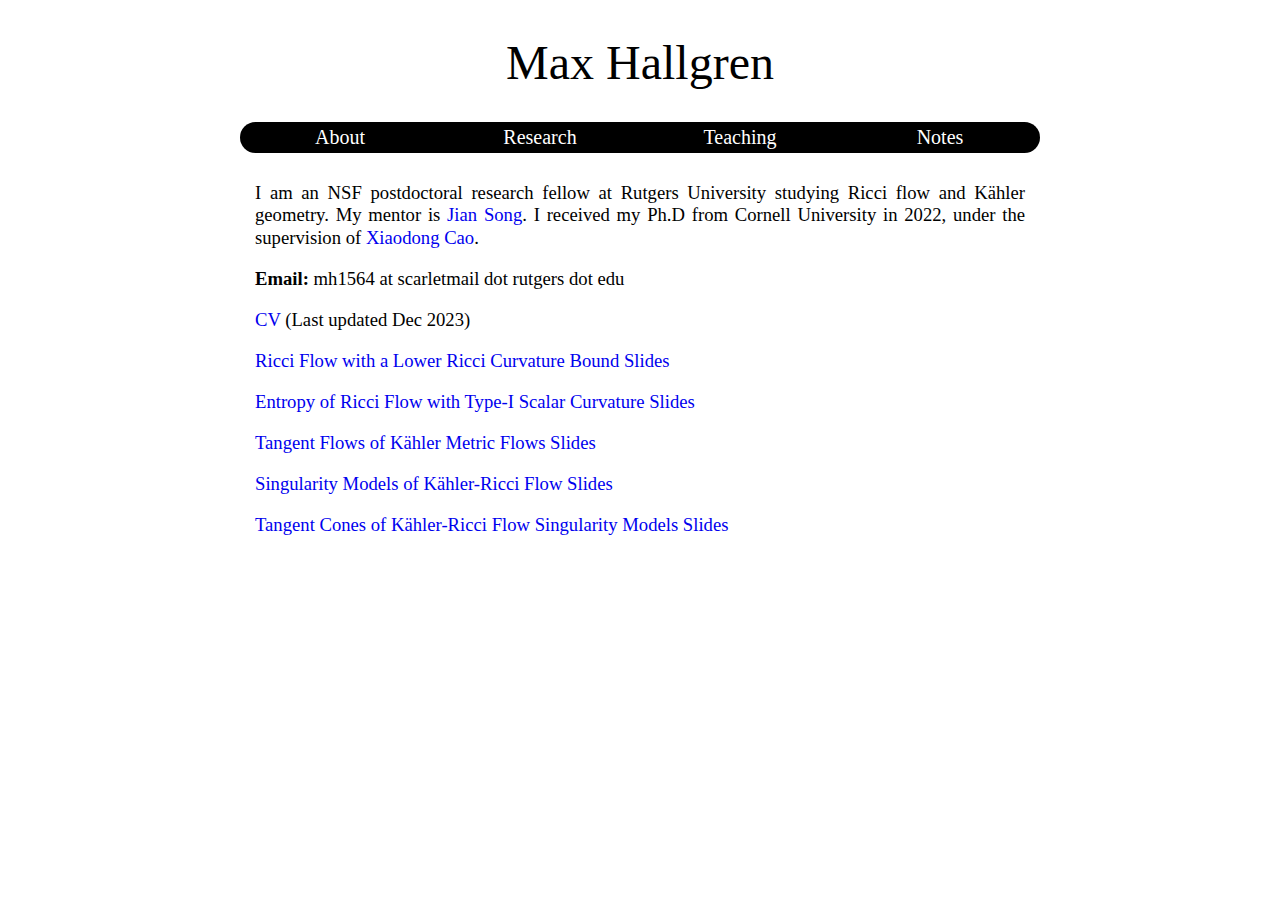
<file: index.html>
<!DOCTYPE html>
<html>
  <head>
  <link rel="stylesheet" type="text/css" href="style/style.css">
  <link rel="icon" type="image/png" href="images/torus.png">

    <title>
      Max Hallgren
    </title>
  </head>

  <body>

    <div id="container">

      <div id="banner">
        <h1> <a href="index.html"> Max Hallgren </a> </h1>
      </div>

      <nav>
        <ul>
          <li><a href="index.html">About</a></li>
          <li><a href="research/index.html"> Research </a></li>
          <li><a href="teaching/index.html"> Teaching </a></li>
          <li><a href="notes/index.html"> Notes </a></li>
        </ul>
      </nav>

      <div id="page">
        <div id="content">

                <p>
	          I am an NSF postdoctoral research fellow at Rutgers University studying Ricci flow and Kähler geometry. My mentor is <a href="https://sites.google.com/site/jiansongrutgers/home"> Jian Song</a>.
		    I received my Ph.D from Cornell University in 2022, under the supervision of <a href="https://pi.math.cornell.edu/~cao/"> Xiaodong Cao</a>.
	        </p>

	        <p>
	          <b> Email: </b> mh1564 at scarletmail dot rutgers dot edu
	        </p>

     		<p>
	          <a href="mhallCV.pdf">CV</a> (Last updated Dec 2023)
	        </p>

		<p>
		  <a href="riccilowerslides.pdf">Ricci Flow with a Lower Ricci Curvature Bound Slides</a>
	        </p>
	
		<p>
		  <a href="entropyslides.pdf">Entropy of Ricci Flow with Type-I Scalar Curvature Slides</a>
		</p> 

		<p>
		  <a href="kahlerslides.pdf">Tangent Flows of Kähler Metric Flows Slides</a>
		</p> 

	        <p>
		  <a href="KRFsingmodels.pdf">Singularity Models of Kähler-Ricci Flow Slides</a>
		</p>

		<p>
		  <a href="algebraiccones.pdf">Tangent Cones of Kähler-Ricci Flow Singularity
Models Slides</a>
		</p>
		
        </div>
      </div>

    </div>

  </body>


</html>
</file>
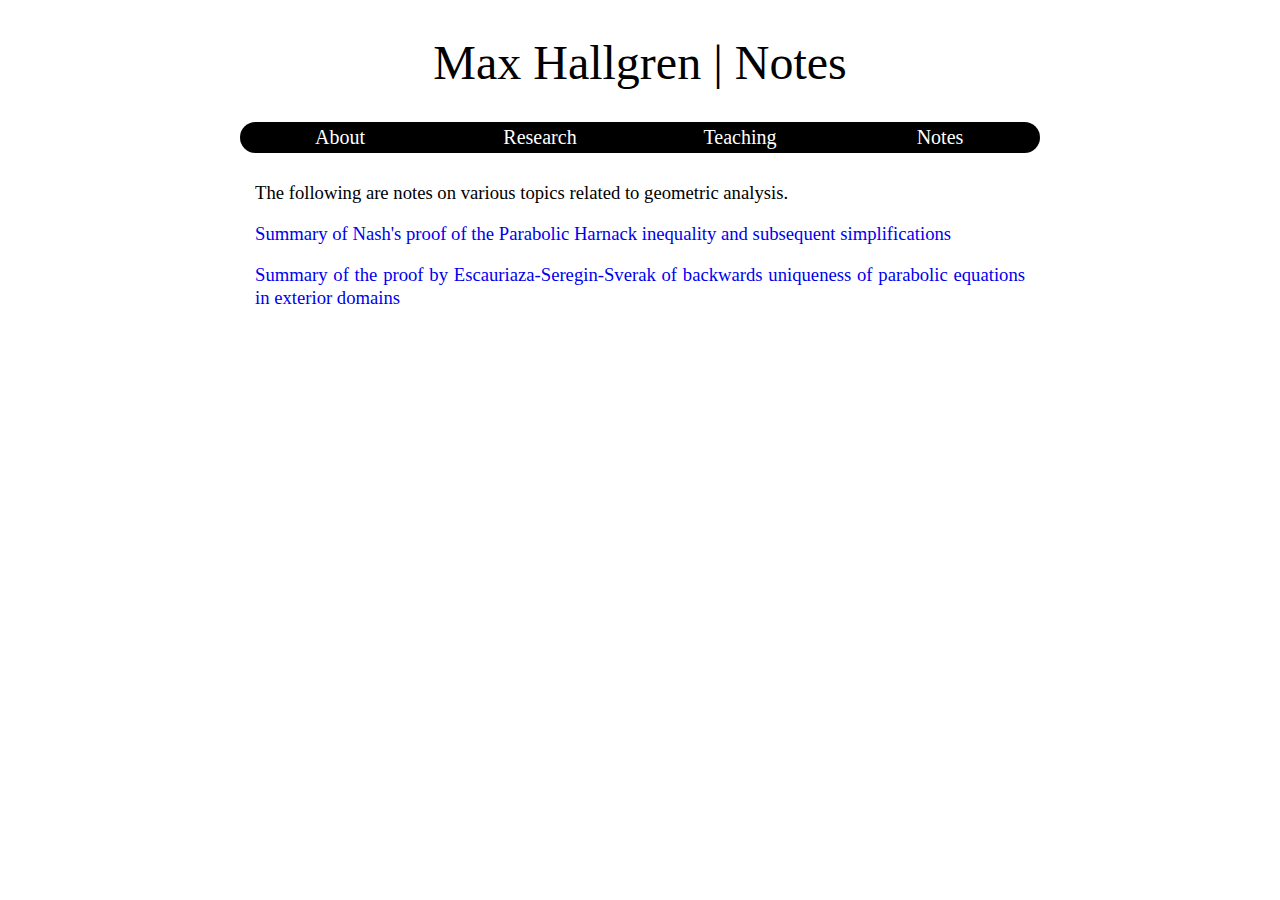
<file: notes/index.html>
<!DOCTYPE html>
<html>
  <head>
  <link rel="stylesheet" type="text/css" href="../style/style.css">
  <link rel="icon" type="image/png" href="../images/torus.png">
    <title>
      Max Hallgren
    </title>
  </head>

  <body>

    <div id="container">

      <div id="banner">
        <h1> <a href="../index.html"> Max Hallgren </a> | Notes </h1>
      </div>

      <nav>
        <ul>
          <li><a href="../index.html">About</a></li>
          <li><a href="../research/index.html"> Research </a></li>
	  <li><a href="../teaching/index.html"> Teaching </a></li>
          <li><a href="../notes/index.html"> Notes </a></li>
        </ul>
      </nav>

      <div id="page">
        <div id="content">
	  <p>
The following are notes on various topics related to geometric analysis.  
	  </p>

	  <p>
	<a href="NashHarnack.pdf">Summary of Nash's proof of the Parabolic Harnack inequality and subsequent simplifications </a>
	  </p>

	  <p>
	<a href="backwardsuniqueness.pdf">Summary of the proof by Escauriaza-Seregin-Sverak of backwards uniqueness of parabolic equations in exterior domains </a>
	  </p>
	  


          </br></br>
        </div>
      </div>

    </div>

  </body>


</html>
</file>
<file: style/style.css>
body {
  width:100%;
  max-width:1000px;
  min-width:400px;
  margin:0 auto;
  padding:0;
  background:#FFFFFF;
}

::selection {
  background: #92101C;
}

h1 {
  padding: 0px;
  font-size:36pt;
  font-weight:normal;
}

h2 {
  font-size:18pt;
  font-weight:bold;
}

#container {
  width:80%;
  margin:3px auto;
  font-size:14px;
  position: relative;
  overflow: auto;
}

#banner {
  text-align:center;
}

#banner a {
  color: #000000;
  text-decoration:none;
}

#banner a:hover {
  color: #92101C;
}

nav {
  width:100%;
  min-width:400px;
  margin 20px, 0px;
}

nav ul {
  text-align:center;
  width:100%;
  margin:0;
  padding:0px;
}

nav ul li {
  width:25%;
  float:left;
}

nav ul li a {
  display:block;
  text-decoration:none;
  font-size:20px;
  background-color:#000000;
  color:#FFFFFF;
  padding:4px;
}

nav ul li a:hover{
  background-color:#92101C;
}

nav ul li:first-child a{
  border-top-left-radius: 25px;
  border-bottom-left-radius: 25px;
}

nav ul li:last-child a{
  border-top-right-radius: 25px;
  border-bottom-right-radius: 25px;
}

nav ul li ul{
  display: none;
  float: none;
}

nav ul li:hover ul {
  display: block;
  list-style:none;
  text-align:center;
  width:100%;
  margin:0;
  padding:0px;
  position: absolute;
  z-index: 10;
}

nav ul li:hover ul li{
  list-style:none;
  width:25%;
  float: none;
}

nav ul li:hover a{
  background-color:#92101C;
}

nav ul li:hover ul a{
  background-color:#000000;
}

nav ul li:hover ul li a{
  display:block;
  text-decoration:none;
  font-size:20px;
  background-color:#000000;
  color:#FFFFFF;
  padding:4px;
}

nav ul li:hover ul li:hover a{
  background-color:#92101C;
}

nav ul li:hover ul li:first-child a{
  border-top-right-radius: 0px;
  border-top-left-radius: 0px;
  border-bottom-left-radius: 0px;
  border-bottom-right-radius: 0px;
}

nav ul li:hover ul li:last-child a{
  border-top-right-radius: 0px;
  border-top-left-radius: 0px;
  border-bottom-right-radius: 10px;
  border-bottom-left-radius: 10px;
}


table {
      border-collapse: collapse;
      font-size: 14pt;
    }
    th, td {
      padding: 5px;
    }
    th {
      border-bottom: 3px solid #000000;
    }
    tbody tr:nth-child(odd){
      background-color:#e0e0e0
    }

#page {
  color: #000000;
  overflow:auto;
  padding:10px 0px;
  clear:both;
}

#content {
  margin-left:15px;
  margin-right:15px;
  line-height:160%;
}

#content center img {
    border-radius: 20px;
    border: 2px solid #000000;
}

#content p {
  font-size:14pt;
  text-align:justify;
}


#content p a,
#content ul li,
#content ul li a{
  font-size:14pt;
  text-decoration:none;
}

#content p a:visited,
#content ul li a:visited{
  color:#92101C;
}

#content p a:hover,
#content ul li a:hover{
  color:#92101C;
}
</file>
